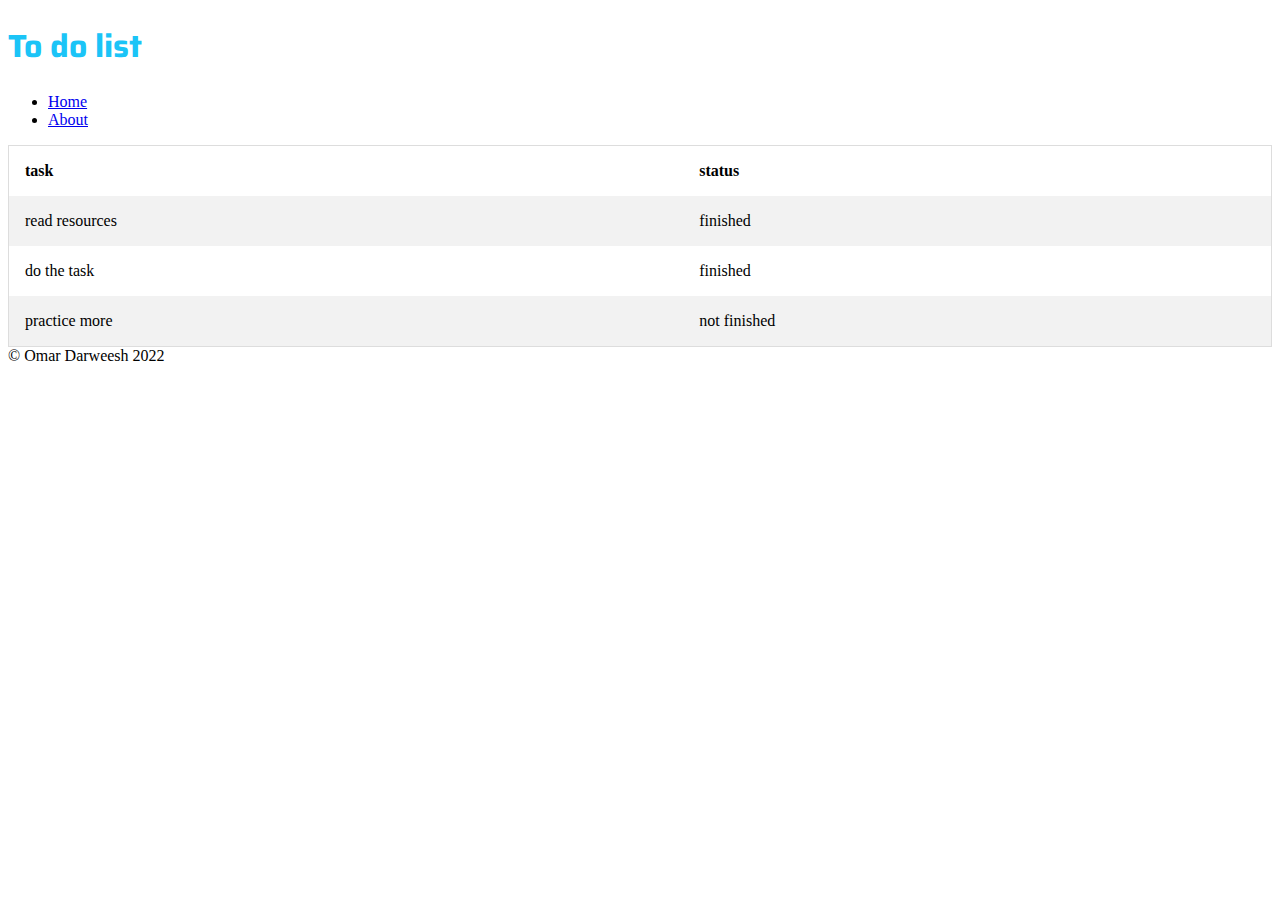
<file: index.html>
<!DOCTYPE html>
<html lang="en">
<head>
    <meta charset="UTF-8">
    <meta http-equiv="X-UA-Compatible" content="IE=edge">
    <meta name="viewport" content="width=device-width, initial-scale=1.0">
    <title>ToDo</title>
    <link href="[data-uri]" rel="icon" type="image/x-icon" />
    <link rel="stylesheet" href="./styling.css">
    <link rel="preconnect" href="https://fonts.googleapis.com">
<link rel="preconnect" href="https://fonts.gstatic.com" crossorigin>
<link href="https://fonts.googleapis.com/css2?family=Saira:ital,wght@1,300&display=swap" rel="stylesheet">

</head>
<body>
    <header>
        
        <h1>To do list</h1>
        <p> <nav>

          <dev>
            <ul id="nav">
            
                <li ><a href="./index.html">Home</a></li>
                <li><a href="./about.html">About</a></li>
                
            </ul>
         </dev>  
        </nav></p>
        
        
    </header>

    <table>
        <tr>
            <th>task</th>
            <th>status</th>


        </tr>
        <tr>
            <td>read resources</td>
            <td>finished</td>

        </tr>
        <tr>
            <td>do the task</td>
            <td>finished</td>

        </tr>
        <tr>
            <td>practice more</td>
            <td>not finished</td>

        </tr>



    </table>


    <main>
        
        
    </main>
    
    <footer>&copy; Omar Darweesh 2022</footer>
    <script src="./app.js"></script>
</body>
</html>
</file>
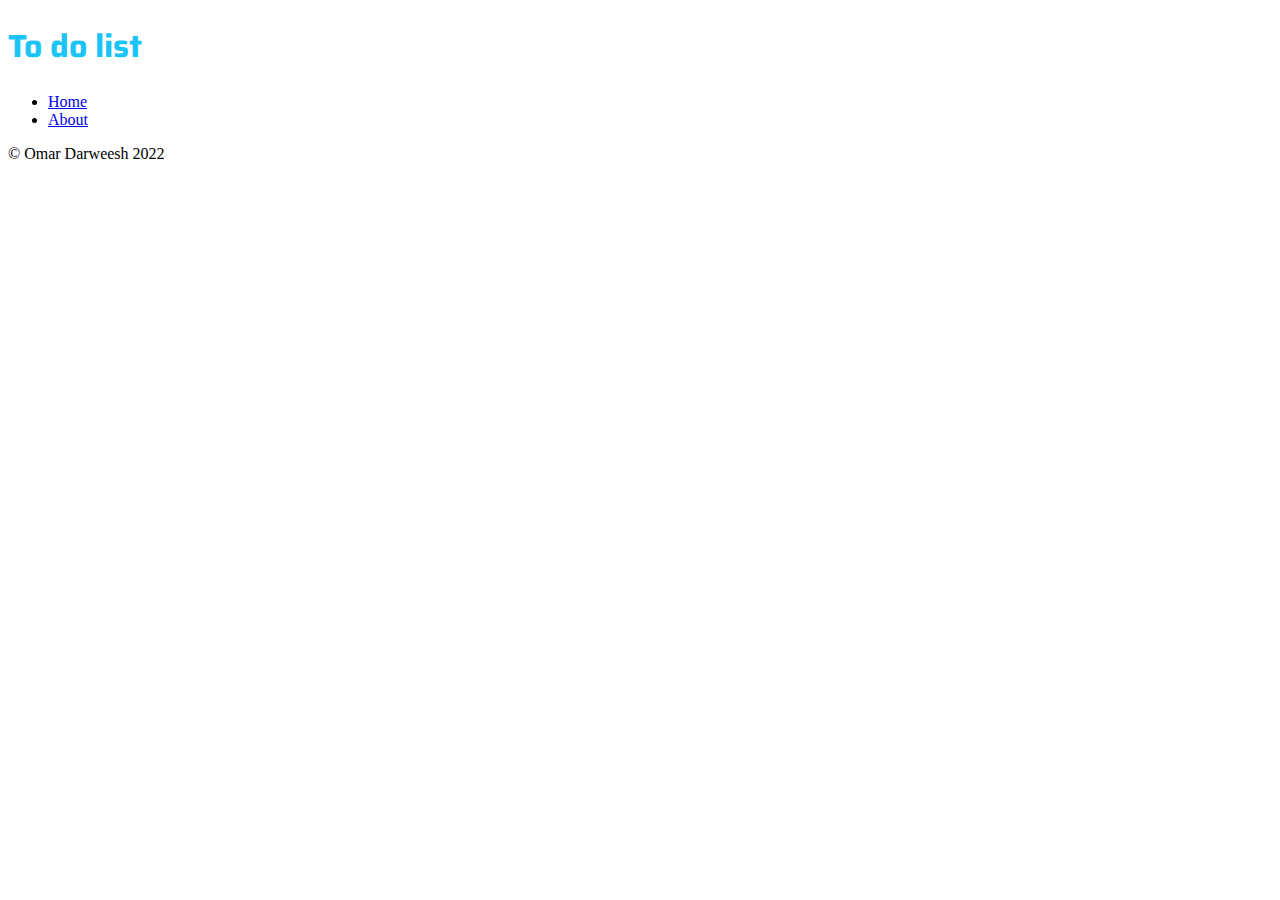
<file: about.html>
<!DOCTYPE html>
<html lang="en">
<head>
    <meta charset="UTF-8">
    <meta http-equiv="X-UA-Compatible" content="IE=edge">
    <meta name="viewport" content="width=device-width, initial-scale=1.0">
    <link href="[data-uri]" rel="icon" type="image/x-icon" />
    <link rel="stylesheet" href="./styling.css">
    <link rel="preconnect" href="https://fonts.googleapis.com">
<link rel="preconnect" href="https://fonts.gstatic.com" crossorigin>
<link href="https://fonts.googleapis.com/css2?family=Saira:ital,wght@1,300&display=swap" rel="stylesheet">
    <title>ToDo</title>
</head>
<body>

    <header>
        
        <h1>To do list</h1>
        <p> <nav>

          <dev>
            <ul id="nav">
            
                <li ><a href="./index.html">Home</a></li>
                <li><a href="./about.html">About</a></li>
                
            </ul>
         </dev>  
        </nav></p>
        
        
    </header>

    <main>

        
        
    </main>

    <footer>&copy; Omar Darweesh 2022</footer>
    
</body>
</html>
</file>
<file: styling.css>
h1{
color: #1BC4F7;
    font-family: 'Saira', sans-serif;
}


table {
  border-collapse: collapse;
  border-spacing: 0;
  width: 100%;
  border: 1px solid #ddd;
}

th, td {
  text-align: left;
  padding: 16px;
}

tr:nth-child(even) {
  background-color: #f2f2f2;
}
</file>
